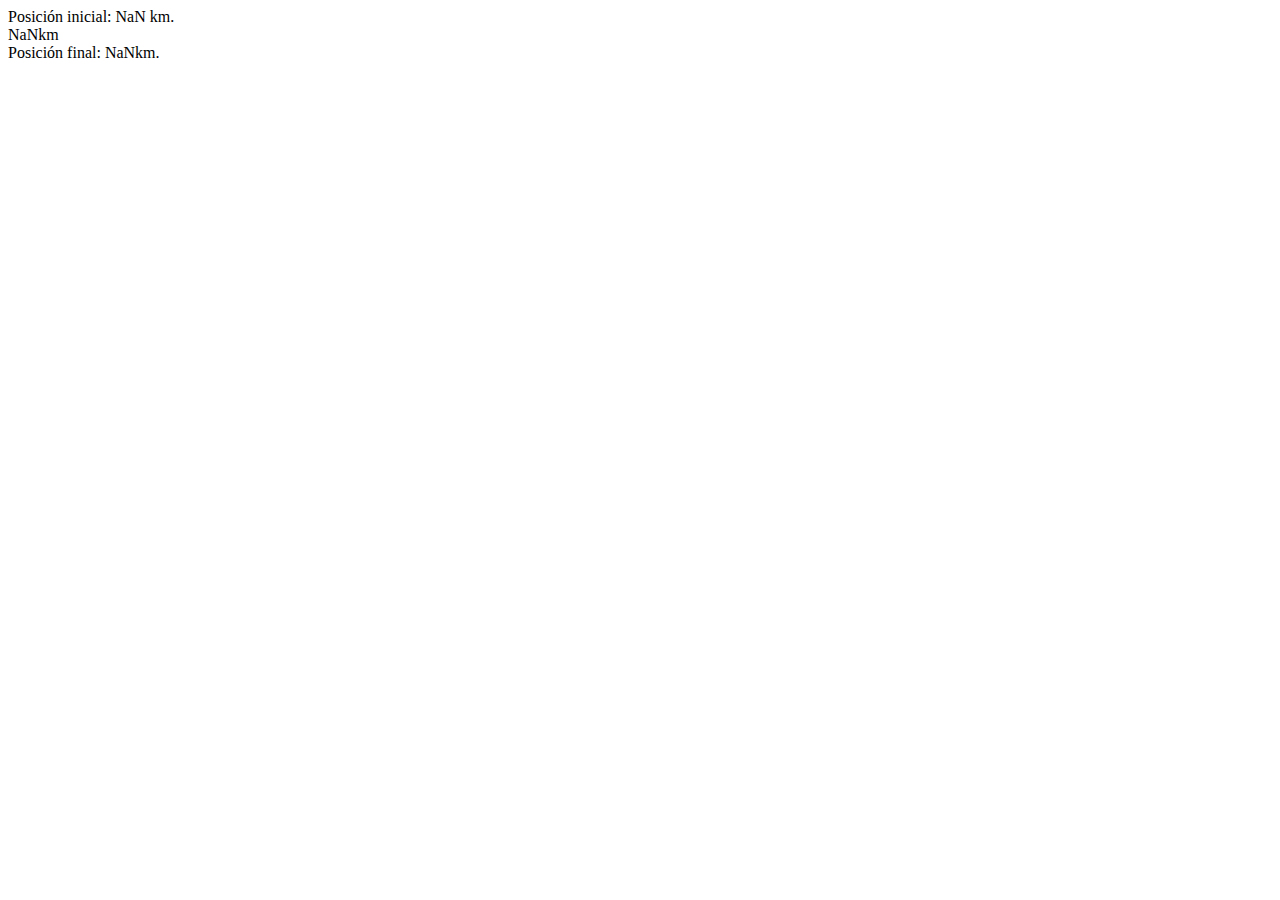
<file: CLASE 3/index.html>
<!DOCTYPE html>
<html lang="en">
<head>
    <meta charset="UTF-8">
    <meta http-equiv="X-UA-Compatible" content="IE=edge">
    <meta name="viewport" content="width=device-width, initial-scale=1.0">
    <title>Clase 3</title>
</head>
<body>
    <script src="./main.js"></script>
</body>
</html>
</file>
